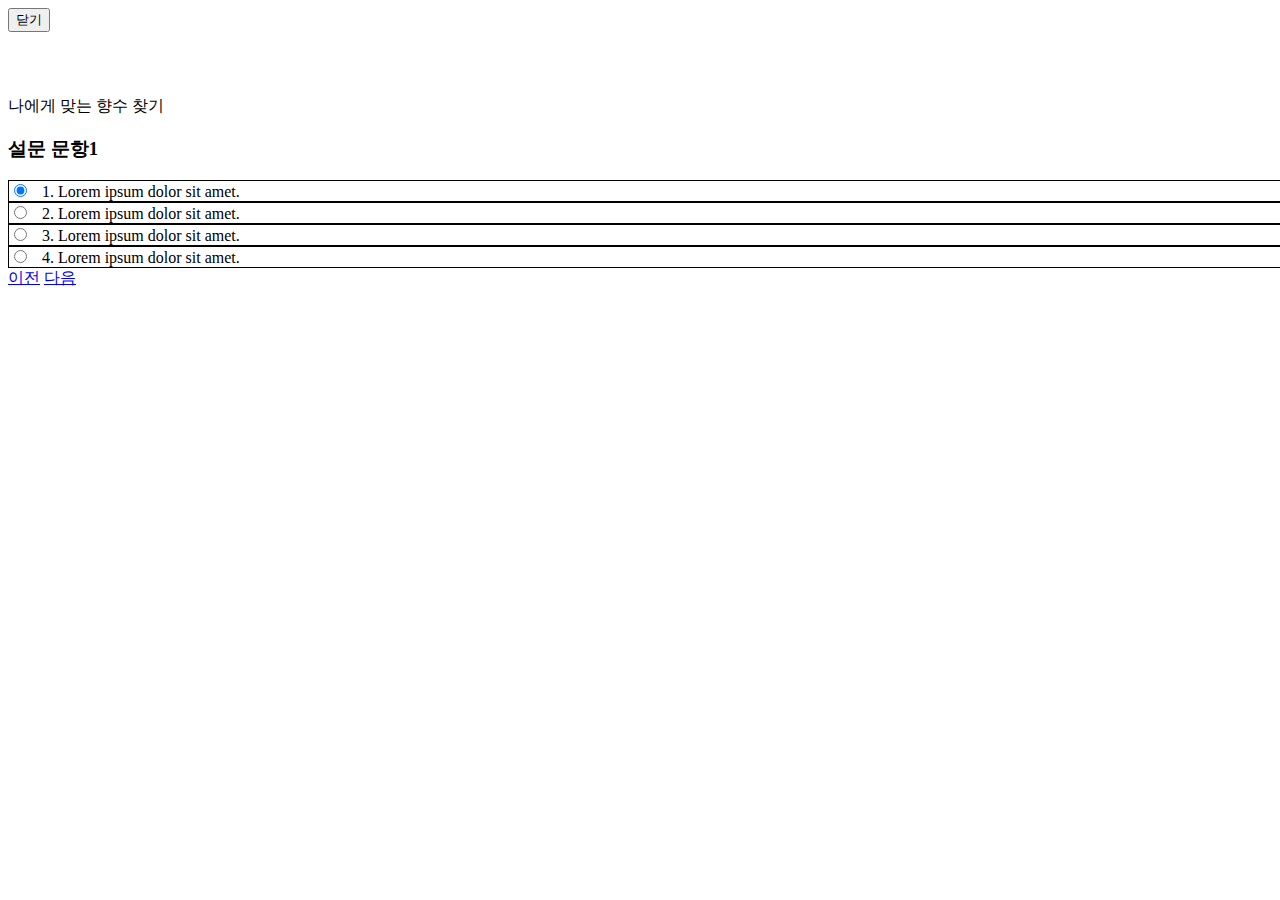
<file: team_woosuk/src/main/webapp/images/html/survey01.html>
<!DOCTYPE html>
<html lang="ko">
  <head>
    <meta charset="UTF-8" />
    <title>Document</title>
    <style>
      /* h3{
                border: 1px solid #000;
            } */
      body {
        width: 100%;
        height: 100%;
      }
      /* div div{
                border: 1px solid #000;
                text-align: center;
            } */
      .check {
        border: 1px solid #000;
        text-align: left;
      }
      .nav {
        text-align: center;
      }
      .nav a {
        text-decoration: none;
        color: black;
      }
      .nav a:hover {
        text-decoration: underline;
      }
    </style>
  </head>

  <body>
    <nav>
        <!--닫기 버튼 ,사이즈 조절가능 -->
       <button onClick="location.href='index.html'" type="button"  class="me-5 mt-3 btn btn-outline-dark  position-absolute top-0 end-0 translate-middle-x" style="--bs-btn-padding-y: .25rem; --bs-btn-padding-x: .5rem; --bs-btn-font-size: 1 rem;">
       닫기 
   </button>
</nav>
<!-- box->container변경 fluid 추가로 영역 넘침 방지 survey 1,2,3 적용-->
<!-- 불필요한 javascript, a 링크 제거-->
    <div
      class="container-fluid  text-center" style="margin-top:5%;"
    >
      <div class="col col-xl-8 m-auto">
        <div class="row m-0 justyfy-center">
          <div class="header row m-0">
            <!-- 설문 헤더 -->
            <div class="h1 m-0 p-5">나에게 맞는 향수 찾기</div>
          </div>
          <div class="row m-0">
            <!-- 설문 문항 -->
            <h3 class="m-0 p-5">설문 문항1</h3>
          </div>
          <div class="row m-0">
            <div class="m-0 p-5">
              <!-- 라디오박스 -->
              <div class="check p-3 m-1">
                <input
                  class="form-check-input"
                  type="radio"
                  name="Radiock1"
                  id="Radio1"
                  checked
                />
                <label class="form-check-label" for="Radio1">
                  &nbsp; 1. Lorem ipsum dolor sit amet.
                </label>
              </div>
              <div class="check p-3 m-1">
                <input
                  class="form-check-input"
                  type="radio"
                  name="Radiock1"
                  id="Radio2"
                />
                <label class="form-check-label" for="Radio2">
                  &nbsp; 2. Lorem ipsum dolor sit amet.
                </label>
              </div>
              <div class="check p-3 m-1">
                <input
                  class="form-check-input"
                  type="radio"
                  name="Radiock1"
                  id="Radio3"
                />
                <label class="form-check-label" for="Radio3">
                  &nbsp; 3. Lorem ipsum dolor sit amet.
                </label>
              </div>
              <div class="check p-3 m-1">
                <input
                  class="form-check-input"
                  type="radio"
                  name="Radiock1"
                  id="Radio4"
                />
                <label class="form-check-label" for="Radio4">
                  &nbsp; 4. Lorem ipsum dolor sit amet.
                </label>
              </div>
            </div>
          </div>
        </div>
      </div>
    </div>
    <!-- 이전버튼 활성화 - 설문 시작화면으로// 버튼색감 통일화-->
    <!-- 버튼- 창 크기 변화마다 버튼크기 변화활성화, 글씨 크기 증가-->
    <!-- 이전,다음버튼 -->
    <footer class="text-center">
      <div
        class="btn-group mb-5 col-6  col-sm-8 col-md-6 col-lg-4 col-xl-4 position-absolute bottom-0 start-50 translate-middle"
      >
        <a 
          href="/html/surveyStart.html" 
          class="btn btn-outline-dark fs-5"
          >이전</a
          >
        <a
          href="/html/survey02.html"
          class="btn btn-dark fs-5"
          onclick=""
          >다음</a
        >
      </div>
    </footer>
    <link
      href="https://cdn.jsdelivr.net/npm/bootstrap@5.3.0/dist/css/bootstrap.min.css"
      rel="stylesheet"
      integrity="sha384-9ndCyUaIbzAi2FUVXJi0CjmCapSmO7SnpJef0486qhLnuZ2cdeRhO02iuK6FUUVM"
      crossorigin="anonymous"
    />
    <script
      src="https://cdn.jsdelivr.net/npm/bootstrap@5.3.0/dist/js/bootstrap.bundle.min.js"
      integrity="sha384-geWF76RCwLtnZ8qwWowPQNguL3RmwHVBC9FhGdlKrxdiJJigb/j/68SIy3Te4Bkz"
      crossorigin="anonymous"
    ></script>
    <script src=""></script>
  </body>
</html>
</file>
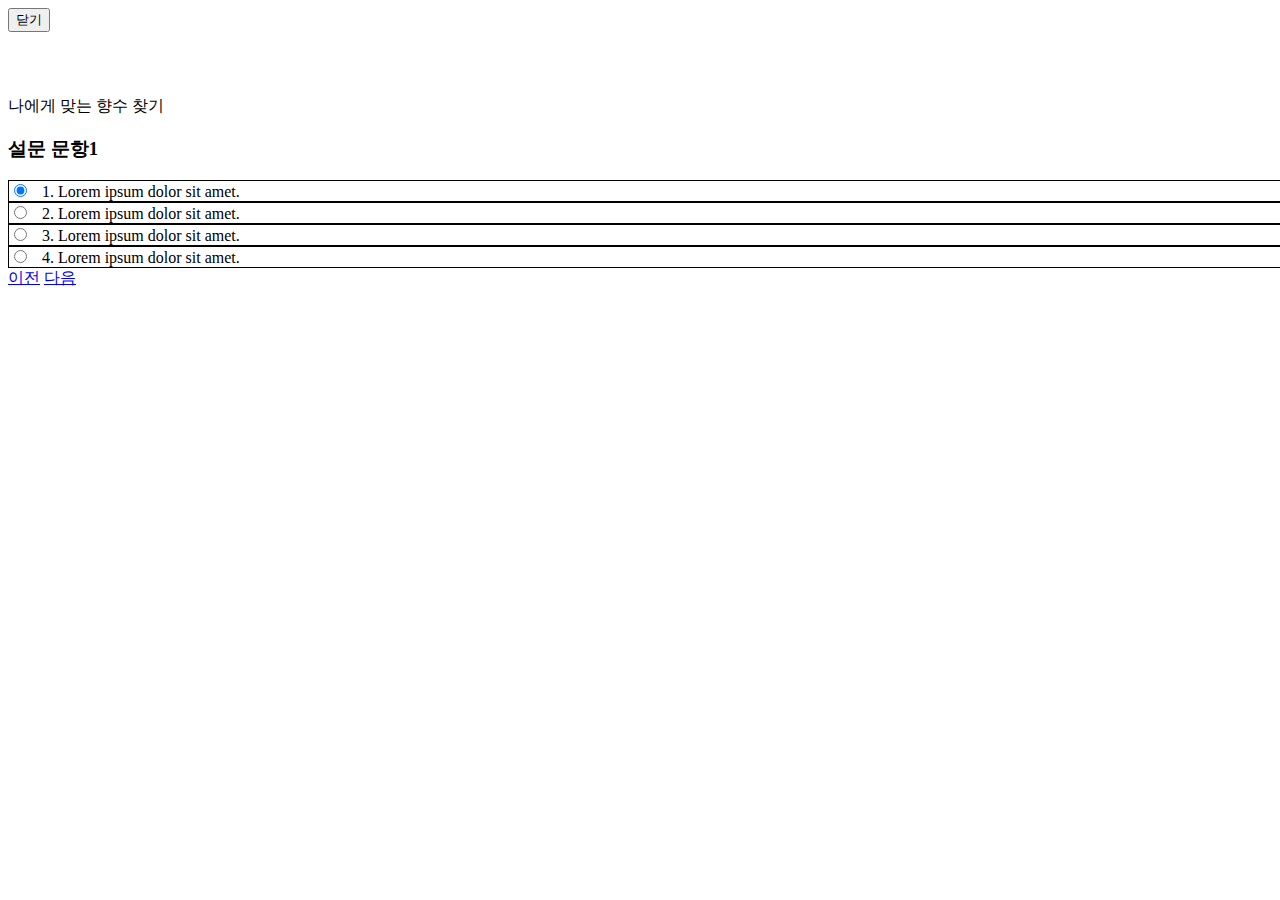
<file: team_woosuk/src/main/webapp/images/html/survey02.html>
<!DOCTYPE html>
<html lang="ko">
    <head>
    <meta charset="UTF-8">
    <title>설문</title>
        <style>
            /* h3{
                border: 1px solid #000;
            } */
            body{
                width: 100%;
                height: 100%;
            }
            /* div div{
                border: 1px solid #000;
                text-align: center;
            } */
            .check{
                border: 1px solid #000;
                text-align: left;
            }
            .Box{
                border: 1px solid #000;
                height: 80%;
            }
        </style>
    </head>
    
    <body>
        <nav>
             <!--닫기 버튼 ,사이즈 조절가능 -->
            <button onClick="location.href='index.html'" type="button"  class="me-5 mt-3 btn btn-outline-dark  position-absolute top-0 end-0 translate-middle-x" style="--bs-btn-padding-y: .25rem; --bs-btn-padding-x: .5rem; --bs-btn-font-size: 1 rem;">
            닫기 
        </button>
    </nav>

    <div
    class="container-fluid  text-center" style="margin-top:5%;"
  >
    <div class="col col-xl-8 m-auto">
      <div class="row m-0 justyfy-center">
        <div class="header row m-0">
          <!-- 설문 헤더 -->
          <div class="h1 m-0 p-5">나에게 맞는 향수 찾기</div>
        </div>
        <div class="row m-0">
          <!-- 설문 문항 -->
          <h3 class="m-0 p-5">설문 문항1</h3>
        </div>
        <div class="row m-0">
          <div class="m-0 p-5">
            <!-- 라디오박스 -->
            <div class="check p-3 m-1">
              <input
                class="form-check-input"
                type="radio"
                name="Radiock2"
                id="Radio1"
                checked
              />
              <label class="form-check-label" for="Radio1">
                &nbsp; 1. Lorem ipsum dolor sit amet.
              </label>
            </div>
            <div class="check p-3 m-1">
              <input
                class="form-check-input"
                type="radio"
                name="Radiock2"
                id="Radio2"
              />
              <label class="form-check-label" for="Radio2">
                &nbsp; 2. Lorem ipsum dolor sit amet.
              </label>
            </div>
            <div class="check p-3 m-1">
              <input
                class="form-check-input"
                type="radio"
                name="Radiock2"
                id="Radio3"
              />
              <label class="form-check-label" for="Radio3">
                &nbsp; 3. Lorem ipsum dolor sit amet.
              </label>
            </div>
            <div class="check p-3 m-1">
              <input
                class="form-check-input"
                type="radio"
                name="Radiock2"
                id="Radio4"
              />
              <label class="form-check-label" for="Radio4">
                &nbsp; 4. Lorem ipsum dolor sit amet.
              </label>
            </div>
          </div>
        </div>
      </div>
    </div>
  </div>
  <!-- 이전,다음버튼 -->
  <footer class="text-center">
    <div
      class="btn-group mb-5 col-6  col-sm-8 col-md-6 col-lg-4 col-xl-4 position-absolute bottom-0 start-50 translate-middle"
    >
      <a 
        href="/html/survey01.html" 
        class="btn btn-outline-dark fs-5"
        >이전</a
        >
      <a
        href="/html/survey03.html"
        class="btn btn-dark fs-5"
        onclick=""
        >다음</a
      >
    </div>

        <link href="https://cdn.jsdelivr.net/npm/bootstrap@5.3.0/dist/css/bootstrap.min.css" rel="stylesheet" integrity="sha384-9ndCyUaIbzAi2FUVXJi0CjmCapSmO7SnpJef0486qhLnuZ2cdeRhO02iuK6FUUVM" crossorigin="anonymous">
        <script src="https://cdn.jsdelivr.net/npm/bootstrap@5.3.0/dist/js/bootstrap.bundle.min.js" integrity="sha384-geWF76RCwLtnZ8qwWowPQNguL3RmwHVBC9FhGdlKrxdiJJigb/j/68SIy3Te4Bkz" crossorigin="anonymous"></script>  
        <script src=""></script>    
    </body>
</html>
</file>
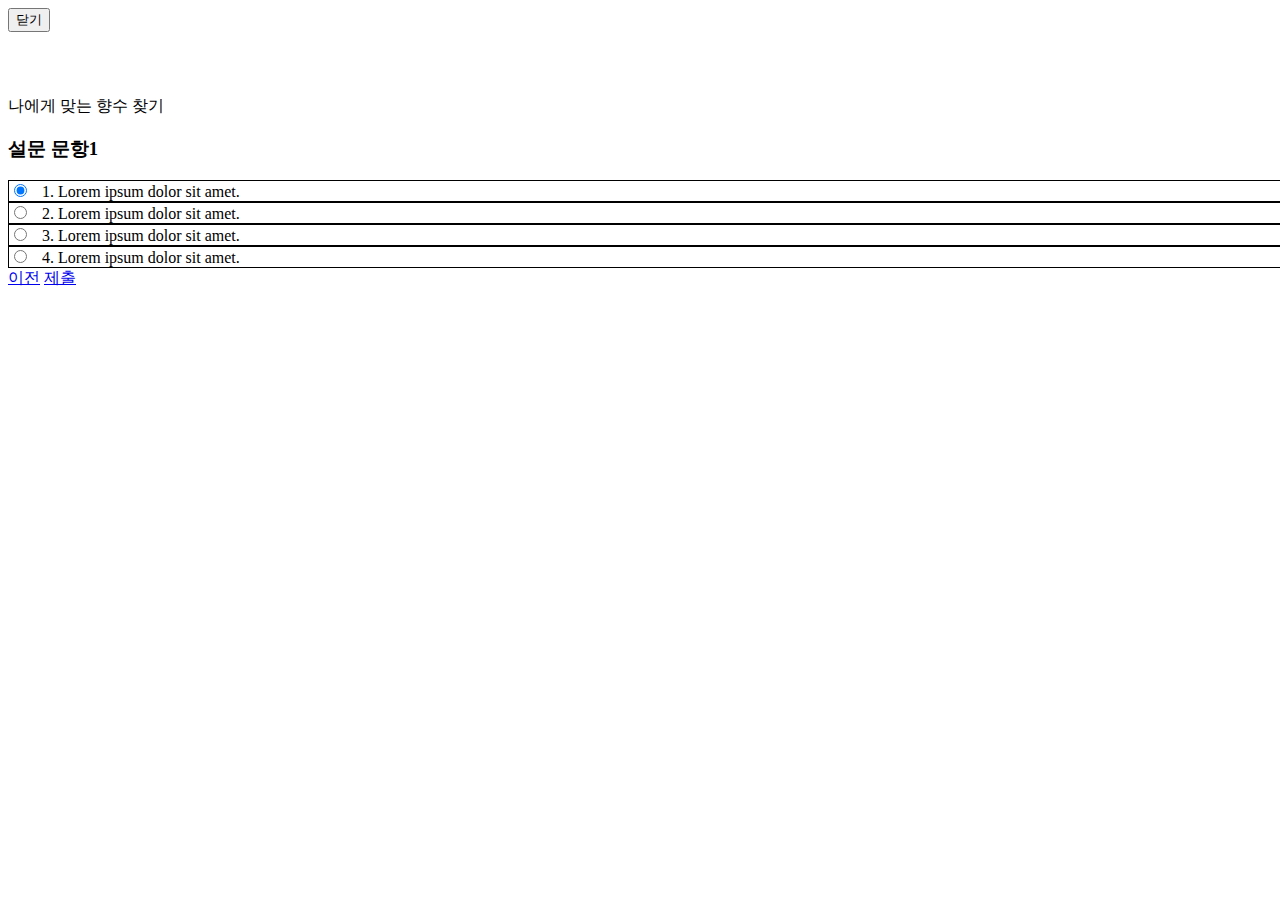
<file: team_woosuk/src/main/webapp/images/html/survey03.html>
<!DOCTYPE html>
<html lang="ko">
    <head>
    <meta charset="UTF-8">
    <title>Document</title>
        <style>
            /* h3{
                border: 1px solid #000;
            } */
            body{
                width: 100%;
                height: 100%;
            }/*
            div div{
                border: 1px solid #000;
                text-align: center;
            } */
            .check{
                border: 1px solid #000;
                text-align: left;
            }
            .Box{
                border: 1px solid #000;
                height: 80%;
            }
        </style>
    </head>
    
    <body>
        <nav>
             <!--닫기 버튼 ,사이즈 조절가능 -->
            <button onClick="location.href='index.html'" type="button"  class="me-5 mt-3 btn btn-outline-dark  position-absolute top-0 end-0 translate-middle-x" style="--bs-btn-padding-y: .25rem; --bs-btn-padding-x: .5rem; --bs-btn-font-size: 1 rem;">
            닫기 
        </button>
    </nav>
    <div
    class="container-fluid  text-center" style="margin-top:5%;"
  >
    <div class="col col-xl-8 m-auto">
      <div class="row m-0 justyfy-center">
        <div class="header row m-0">
          <!-- 설문 헤더 -->
          <div class="h1 m-0 p-5">나에게 맞는 향수 찾기</div>
        </div>
        <div class="row m-0">
          <!-- 설문 문항 -->
          <h3 class="m-0 p-5">설문 문항1</h3>
        </div>
        <div class="row m-0">
          <div class="m-0 p-5">
            <!-- 라디오박스 -->
            <div class="check p-3 m-1">
              <input
                class="form-check-input"
                type="radio"
                name="Radiock3"
                id="Radio1"
                checked
              />
              <label class="form-check-label" for="Radio1">
                &nbsp; 1. Lorem ipsum dolor sit amet.
              </label>
            </div>
            <div class="check p-3 m-1">
              <input
                class="form-check-input"
                type="radio"
                name="Radiock3"
                id="Radio2"
              />
              <label class="form-check-label" for="Radio2">
                &nbsp; 2. Lorem ipsum dolor sit amet.
              </label>
            </div>
            <div class="check p-3 m-1">
              <input
                class="form-check-input"
                type="radio"
                name="Radiock3"
                id="Radio3"
              />
              <label class="form-check-label" for="Radio3">
                &nbsp; 3. Lorem ipsum dolor sit amet.
              </label>
            </div>
            <div class="check p-3 m-1">
              <input
                class="form-check-input"
                type="radio"
                name="Radiock3"
                id="Radio4"
              />
              <label class="form-check-label" for="Radio4">
                &nbsp; 4. Lorem ipsum dolor sit amet.
              </label>
            </div>
          </div>
        </div>
      </div>
    </div>

  </div>
  <!-- 이전,다음버튼 -->
  <footer class="text-center">
    <div
      class="btn-group mb-5 col-6  col-sm-8 col-md-6 col-lg-4 col-xl-4 position-absolute bottom-0 start-50 translate-middle"
    >
      <a 
        href="/html/survey02.html" 
        class="btn btn-outline-dark fs-5"
        >이전</a
        >
      <a
        href="/html/surveyResult.html"
        class="btn btn-dark fs-5"
        onclick=""
        >제출</a
      >
    </div>
        <link href="https://cdn.jsdelivr.net/npm/bootstrap@5.3.0/dist/css/bootstrap.min.css" rel="stylesheet" integrity="sha384-9ndCyUaIbzAi2FUVXJi0CjmCapSmO7SnpJef0486qhLnuZ2cdeRhO02iuK6FUUVM" crossorigin="anonymous">
        <script src="https://cdn.jsdelivr.net/npm/bootstrap@5.3.0/dist/js/bootstrap.bundle.min.js" integrity="sha384-geWF76RCwLtnZ8qwWowPQNguL3RmwHVBC9FhGdlKrxdiJJigb/j/68SIy3Te4Bkz" crossorigin="anonymous"></script>  
        <script src=""></script>        
    </body>
</html>
</file>
